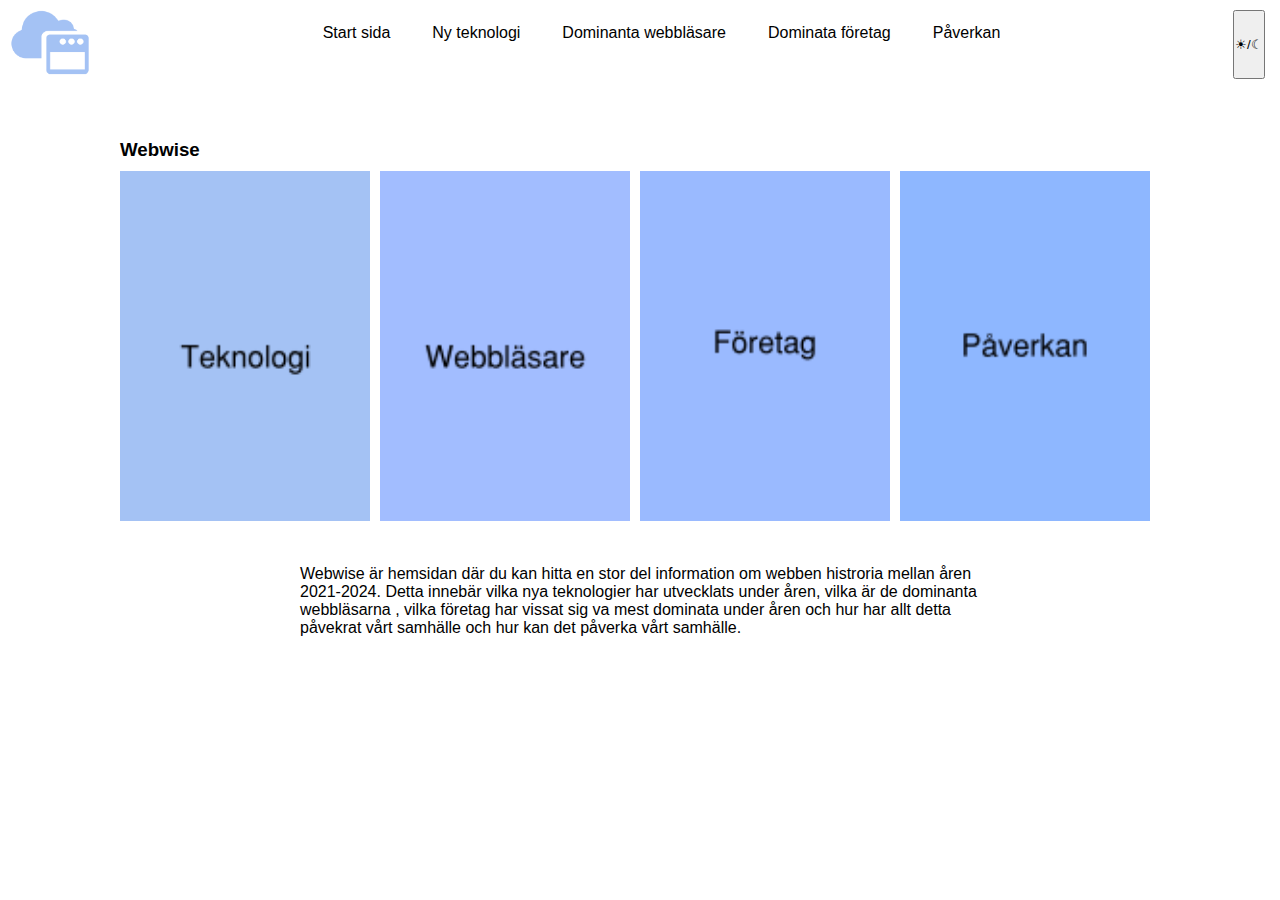
<file: index.html>
<!DOCTYPE html>
<html lang="en">
<head>
    <meta charset="UTF-8">
    <meta name="viewport" content="width=device-width, initial-scale=1.0">
    <title>Webwise</title>
    <link href="https://fonts.googleapis.com/css2?family=Noto+Sans:ital,wght@0,100..900;1,100..900&display=swap" rel="stylesheet">

    <link rel="stylesheet" href="style.css">
</head>
<body>
    <div class="navbar">
        <div>
        <img src="Imagies/webwise-high-resolution-logo-transparent.png" alt="Webwise" width="80" height="65">
        </div>
        <ul>
            <li><a href="index.html">Start sida</a></li>
            <li><a href="page2.html">Ny teknologi</a></li>
            <li><a href="page3.html">Dominanta webbläsare</a></li>
            <li><a href="page4.html">Dominata företag</a></li>
            <li><a href="page5.html">Påverkan</a></li>
        </ul>
        <div class="button">
        <button onClick="myFunktion()">☀/☾</button>
        </div>
    </div>
    <script src="/funktion.js"></script>
    
    <div class="title">
        <h3>Webwise</h3>
    </div>

    <div class="imgStart">
        <div class="imgright">
            <a href="page2.html">
                <img src="Imagies/Teknologi.png" alt="teknologi" height="350" width="250">
            </a>
        </div>

        <div class="imgright">
            <a href="page3.html">
                <img src="Imagies/Webbläsare.png" alt="webbläsare" height="350" width="250">
            </a>
        </div>

        <div class="imgright">
            <a href="page4.html">
                <img src="Imagies/Företag.png" alt="företag" height="350" width="250">
            </a>
        </div>

        <div class="imgright">
            <a href="page5.html">
                <img src="Imagies/Påverkan.png" alt="Påverkan" height="350" width="250">
            </a>
        </div>
    </div>

    <div class="subtext">
        <p>Webwise är hemsidan där du kan hitta en stor del information om webben histroria mellan åren 
        2021-2024. Detta innebär vilka nya teknologier har utvecklats under åren, vilka är de dominanta webbläsarna
        , vilka företag har vissat sig va mest dominata under åren och hur har allt detta påvekrat vårt samhälle och 
        hur kan det påverka vårt samhälle.</p>
    </div>

</body>
</html>
</file>
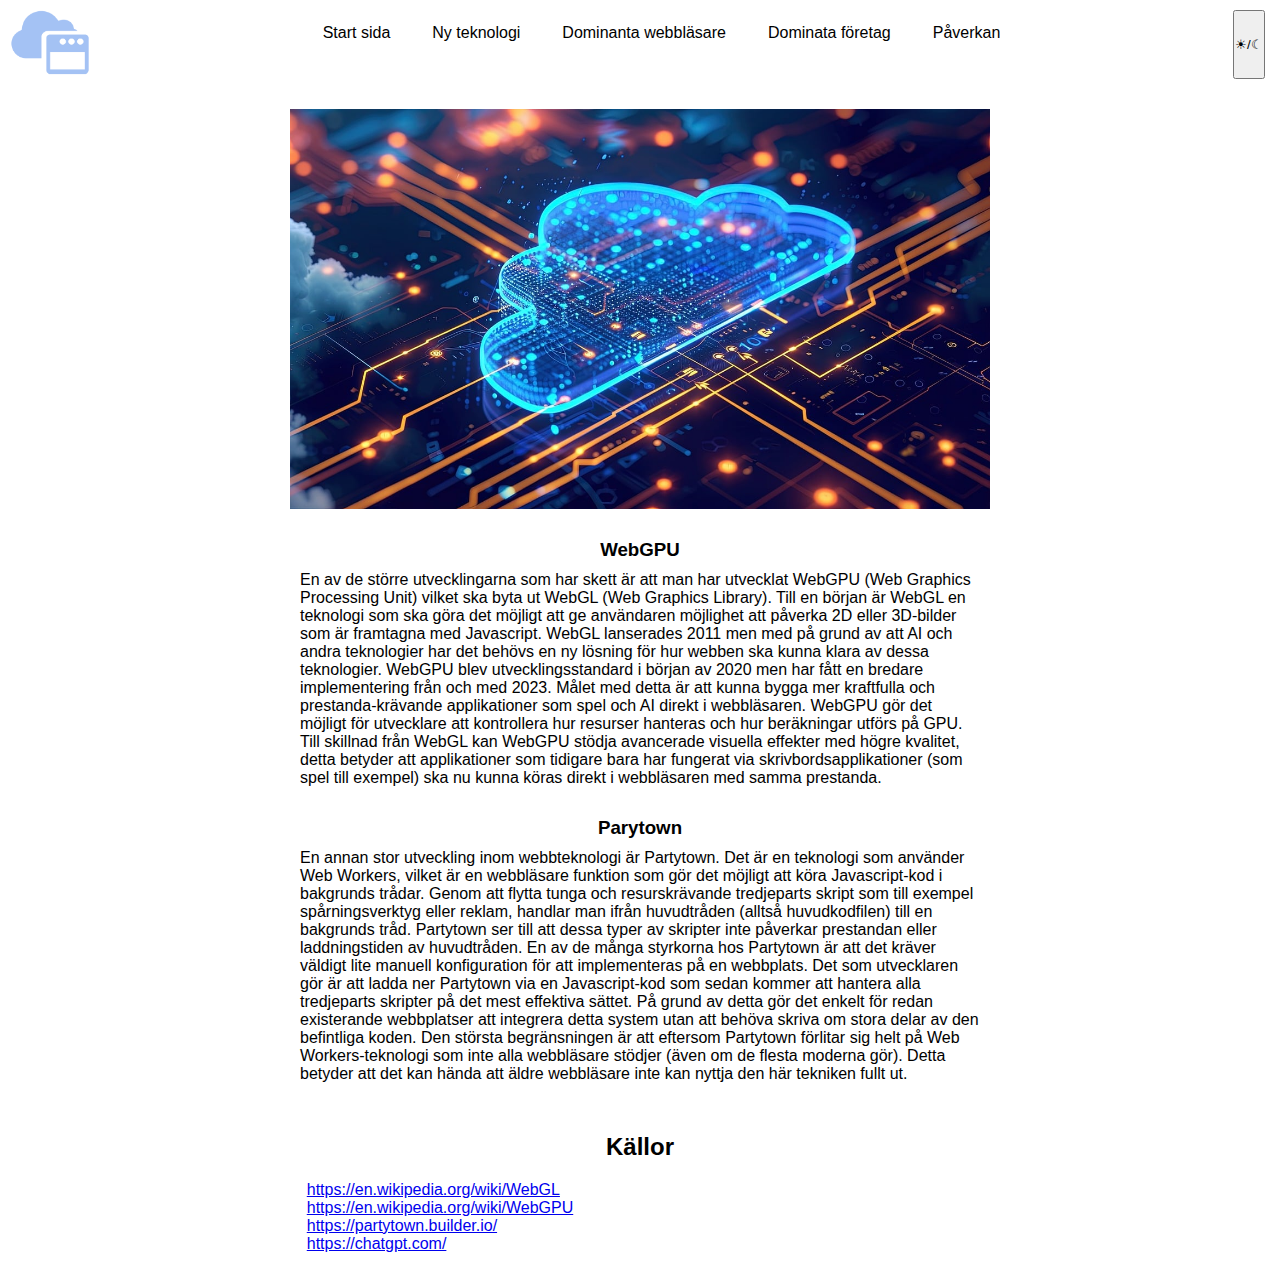
<file: page2.html>
<!DOCTYPE html>
<html lang="en">
<head>
    <meta charset="UTF-8">
    <meta name="viewport" content="width=device-width, initial-scale=1.0">
    <title>Webwise</title>
    <link href="https://fonts.googleapis.com/css2?family=Noto+Sans:ital,wght@0,100..900;1,100..900&display=swap" rel="stylesheet">
    <link rel="stylesheet" href="style.css">
</head>
<body>
    <div class="navbar">
        <div>
            <img src="Imagies/webwise-high-resolution-logo-transparent.png" alt="Webwise" width="80" height="65">
        </div>
        <ul>
            <li><a href="index.html">Start sida</a></li>
            <li><a href="page2.html">Ny teknologi</a></li>
            <li><a href="page3.html">Dominanta webbläsare</a></li>
            <li><a href="page4.html">Dominata företag</a></li>
            <li><a href="page5.html">Påverkan</a></li>
        </ul>
        <div class="button">
        <button onClick="myFunktion()"> ☀/☾</button>
        </div>
    </div>

    <div class="imgcontainer">
        <img src="Imagies/ai-generated-8533603_1280.jpg" alt="AI" height="400" width="700">
    </div>

    <div class="New">
        <h3>WebGPU</h3>
    </div>
    
    <div class="text">
        <p>En av de större utvecklingarna som har skett är att man 
            har utvecklat WebGPU (Web Graphics Processing Unit) vilket 
            ska byta ut WebGL (Web Graphics Library). Till en början  
            är WebGL en teknologi som ska göra det möjligt att ge användaren
            möjlighet att påverka 2D eller 3D-bilder som är framtagna med Javascript.  
            WebGL lanserades 2011 men med på grund av att AI och andra teknologier har 
            det behövs en ny lösning för hur webben ska kunna klara av dessa teknologier. WebGPU blev utvecklingsstandard i början av 2020 
            men har fått en bredare implementering från och med 2023. Målet med detta är att 
            kunna bygga mer kraftfulla och prestanda-krävande applikationer som spel och AI 
            direkt i webbläsaren. WebGPU gör det möjligt för utvecklare att kontrollera hur 
            resurser hanteras och hur beräkningar utförs på GPU. Till skillnad från WebGL kan 
            WebGPU stödja avancerade visuella effekter med högre kvalitet, detta betyder att 
            applikationer som tidigare bara har fungerat via skrivbordsapplikationer (som spel 
            till exempel) ska nu kunna köras direkt i webbläsaren med samma prestanda.
        </p>
    </div>

        <div class="New">
            <h3>Parytown</h3>
        </div>
        <div class="text">
            <p>En annan stor utveckling inom webbteknologi är 
            Partytown. Det är en teknologi som använder Web Workers, 
            vilket är en webbläsare funktion som gör det möjligt att köra 
            Javascript-kod i bakgrunds trådar. Genom att flytta tunga och 
            resurskrävande tredjeparts skript som till exempel spårningsverktyg 
            eller reklam, handlar man ifrån huvudtråden (alltså huvudkodfilen) till 
            en bakgrunds tråd. Partytown ser till att dessa typer av skripter inte 
            påverkar prestandan eller laddningstiden av huvudtråden.
            En av de många styrkorna hos Partytown är att 
            det kräver väldigt lite manuell konfiguration 
            för att implementeras på en webbplats. Det som 
            utvecklaren gör är att ladda ner Partytown via en 
            Javascript-kod som sedan kommer att hantera alla 
            tredjeparts skripter på det mest effektiva sättet.  
            På grund av detta gör det enkelt för redan existerande 
            webbplatser att integrera detta system utan att behöva 
            skriva om stora delar av den befintliga koden.
           Den största begränsningen är att eftersom Partytown 
           förlitar sig helt på Web Workers-teknologi som inte 
           alla webbläsare stödjer (även om de flesta moderna gör). 
           Detta betyder att det kan hända att äldre webbläsare inte 
           kan nyttja den här tekniken fullt ut.
            </p >
        </div>

            <h2>Källor</h2>
        <div class="source">
            <p>
                <a href="https://en.wikipedia.org/wiki/WebGL">https://en.wikipedia.org/wiki/WebGL</a> 
                <br><a href="https://en.wikipedia.org/wiki/WebGPU">https://en.wikipedia.org/wiki/WebGPU</a>  
                <br><a href="https://partytown.builder.io/">https://partytown.builder.io/</a>  
                <br><a href="https://chatgpt.com/">https://chatgpt.com/</a>
            </p>
        </div>
    <script src="/funktion.js"></script>
</body>
</html>
</file>
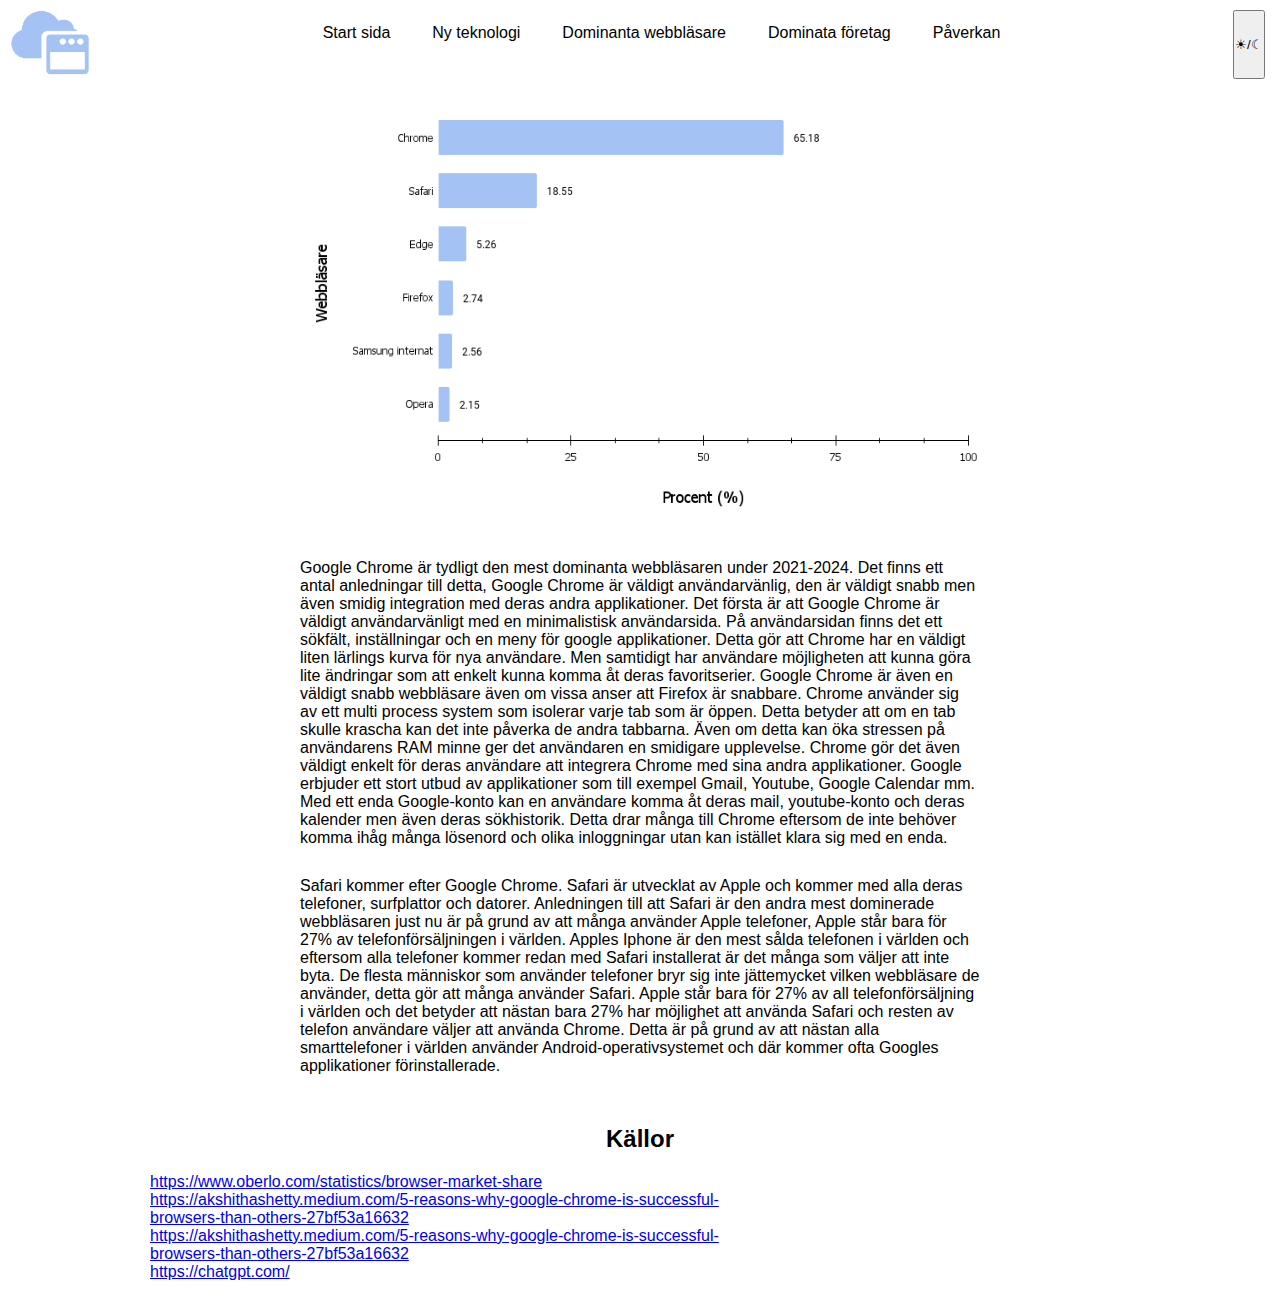
<file: page3.html>
<!DOCTYPE html>
<html lang="en">
<head>
    <meta charset="UTF-8">
    <meta name="viewport" content="width=device-width, initial-scale=1.0">
    <title>Webwise</title>
    <link href="https://fonts.googleapis.com/css2?family=Noto+Sans:ital,wght@0,100..900;1,100..900&display=swap" rel="stylesheet">

    <link rel="stylesheet" href="style.css">
</head>
<body>
    <div class="navbar">
        <div>
            <img src="Imagies/webwise-high-resolution-logo-transparent.png" alt="Webwise" width="80" height="65">
        </div>
        <ul>
            <li><a href="index.html">Start sida</a></li>
            <li><a href="page2.html">Ny teknologi</a></li>
            <li><a href="page3.html">Dominanta webbläsare</a></li>
            <li><a href="page4.html">Dominata företag</a></li>
            <li><a href="page5.html">Påverkan</a></li>
        </ul>
        <div class="button">
        <button onClick="myFunktion()"> ☀/☾ </button>
        </div>
    </div>
    <script src="/funktion.js"></script>
    <div class="graf">
        <img src="Imagies/chart.png" alt="graf" width="700" height="450">
    </div>

    <div class="text">
        <p>Google Chrome är tydligt den mest dominanta webbläsaren under 2021-2024. 
            Det finns ett antal anledningar till detta, Google Chrome är väldigt användarvänlig, 
            den är väldigt snabb  men även smidig integration med deras andra applikationer.  
            Det första är att Google Chrome är väldigt användarvänligt med en minimalistisk 
            användarsida. På användarsidan finns det ett sökfält, inställningar och en meny för 
            google applikationer. Detta gör att Chrome har en väldigt liten lärlings kurva för
            nya användare. Men samtidigt har användare möjligheten att kunna göra lite ändringar
            som att enkelt kunna komma åt deras favoritserier. Google Chrome är även en väldigt
            snabb webbläsare även om vissa anser att Firefox är snabbare. Chrome använder sig 
            av ett multi process system som isolerar varje tab som är öppen. Detta betyder att 
            om en tab skulle krascha kan det inte påverka de andra tabbarna. Även om detta kan 
            öka stressen på användarens RAM minne ger det användaren en smidigare upplevelse. 
            Chrome gör det även väldigt enkelt för deras användare att integrera Chrome med sina 
            andra applikationer. Google erbjuder ett stort utbud av applikationer som till exempel
            Gmail, Youtube, Google Calendar mm.  Med ett enda Google-konto kan en användare komma
            åt deras mail, youtube-konto och deras kalender men även deras sökhistorik. 
            Detta drar många till Chrome eftersom de inte behöver komma ihåg många lösenord och 
            olika inloggningar utan kan istället klara sig med en enda. 
        </p>
    </div>
    <div class="text">
       <p> Safari kommer efter Google Chrome. Safari är utvecklat av Apple och kommer med 
        alla deras telefoner, surfplattor och datorer. Anledningen till att Safari är den 
        andra mest dominerade webbläsaren just nu är på grund av att många använder Apple 
        telefoner, Apple står bara för 27% av telefonförsäljningen i världen. Apples Iphone 
        är den mest sålda telefonen i världen och eftersom alla telefoner kommer redan med 
        Safari installerat är det många som väljer att inte byta. De flesta människor som använder telefoner bryr 
        sig inte jättemycket vilken webbläsare de använder, detta gör att många använder Safari.
        Apple står bara för 27% av all telefonförsäljning i världen och det betyder att nästan bara 
        27% har möjlighet att använda Safari och resten av telefon användare väljer att använda Chrome. 
        Detta är på grund av att nästan alla smarttelefoner i världen använder Android-operativsystemet 
        och där kommer ofta Googles applikationer förinstallerade. 
        </p>
    </div>

        <h2>Källor</h2>
    <div class="source">
        <p>
            <a href="https://www.oberlo.com/statistics/browser-market-share">https://www.oberlo.com/statistics/browser-market-share</a> 
            <br><a href="https://www.oberlo.com/statistics/smartphone-market-share>https://www.oberlo.com/statistics/smartphone-market-share">https://akshithashetty.medium.com/5-reasons-why-google-chrome-is-successful-browsers-than-others-27bf53a16632</a>  
            <br><a href="https://akshithashetty.medium.com/5-reasons-why-google-chrome-is-successful-browsers-than-others-27bf53a16632">https://akshithashetty.medium.com/5-reasons-why-google-chrome-is-successful-browsers-than-others-27bf53a16632</a>
            <br><a href="https://chatgpt.com/">https://chatgpt.com/</a>
        </p>  
    </div>
</body>
</html>
</file>
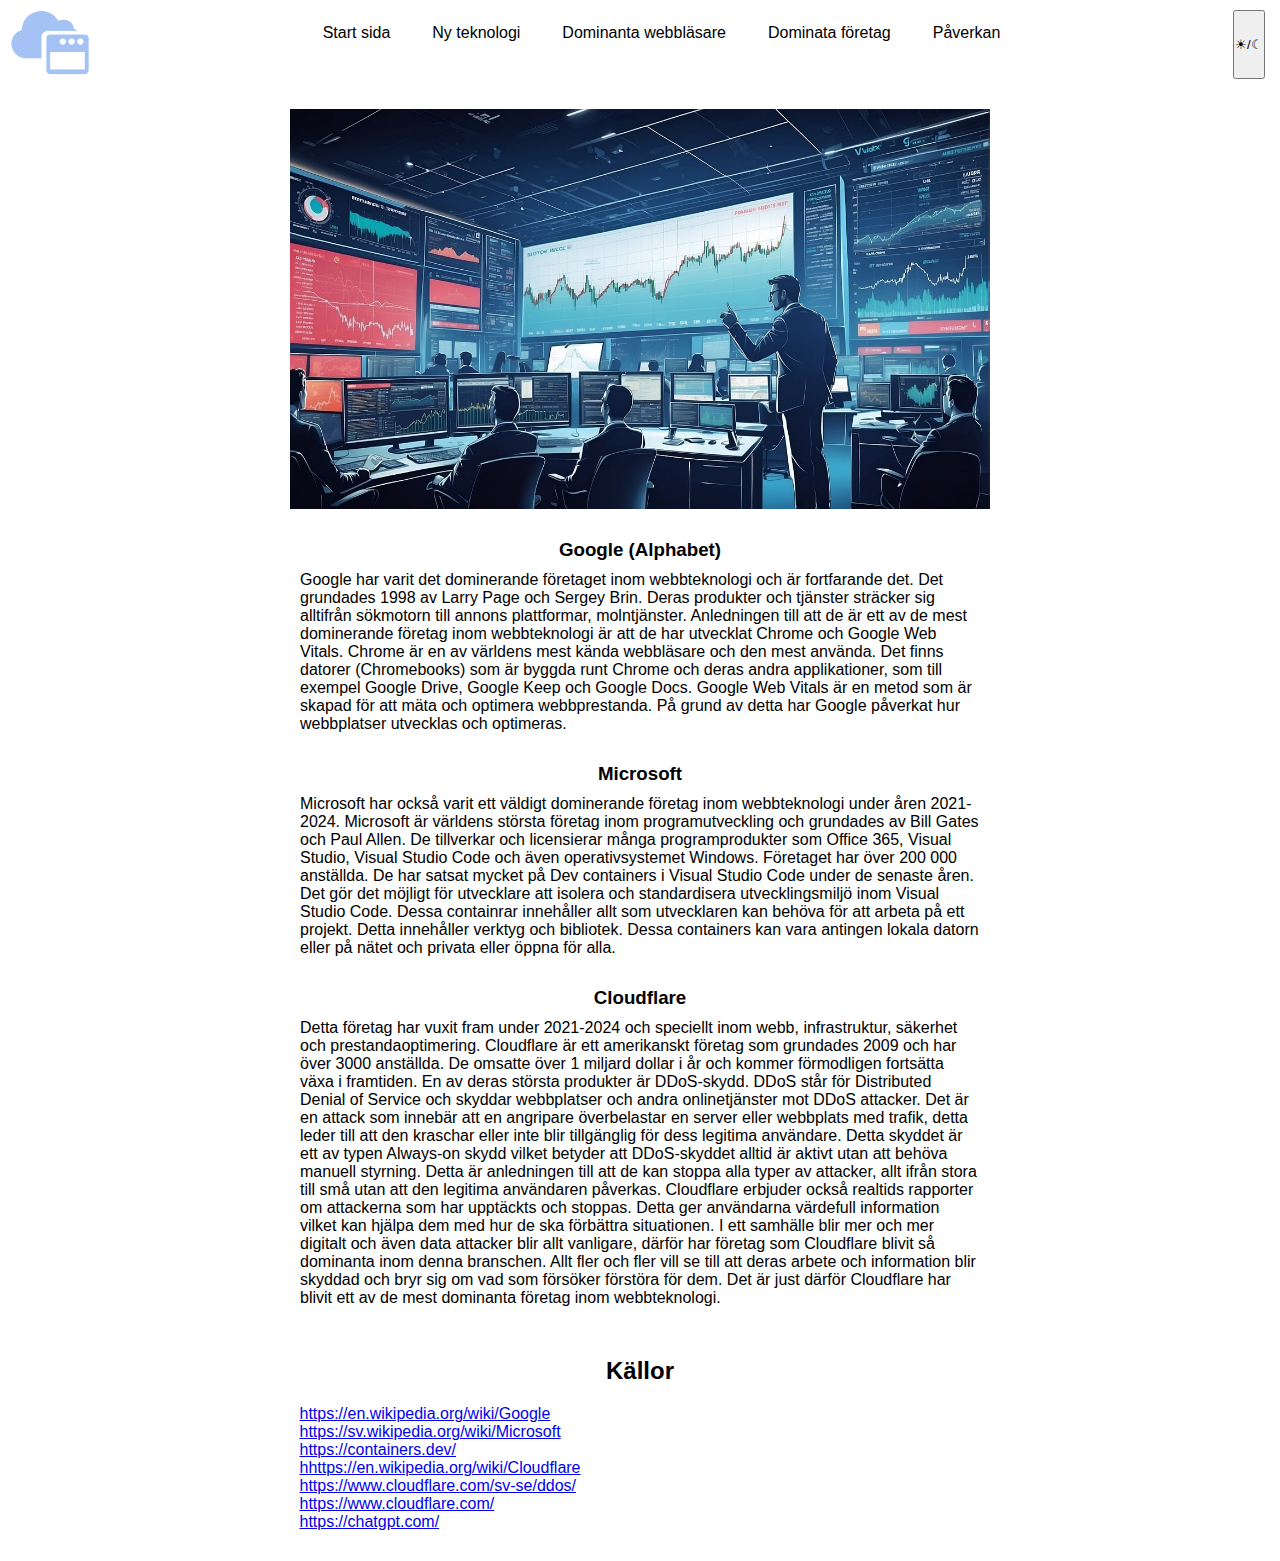
<file: page4.html>
<!DOCTYPE html>
<html lang="en">
<head>
    <meta charset="UTF-8">
    <meta name="viewport" content="width=device-width, initial-scale=1.0">
    <title>Webwise</title>
    <link href="https://fonts.googleapis.com/css2?family=Noto+Sans:ital,wght@0,100..900;1,100..900&display=swap" rel="stylesheet">

    <link rel="stylesheet" href="style.css">
</head>
<body>
    <div class="navbar">
        <div>
            <img src="Imagies/webwise-high-resolution-logo-transparent.png" alt="Webwise" width="80" height="65">
        </div>
        <ul>
            <li><a href="index.html">Start sida</a></li>
            <li><a href="page2.html">Ny teknologi</a></li>
            <li><a href="page3.html">Dominanta webbläsare</a></li>
            <li><a href="page4.html">Dominata företag</a></li>
            <li><a href="page5.html">Påverkan</a></li>
        </ul>
        <div class="button">
        <button onClick="myFunktion()"> ☀/☾ </button>
        </div>
    </div>
    <script src="/funktion.js"></script>

    <div class="imgcontainer">
        <img src="Imagies/ai-generated-8714005_1280.jpg" alt="Företag" width="700" height="400">
    </div>

    <div class="New">
        <h3>Google (Alphabet)</h3>
    </div>

    <div class="text">
        <p>Google har varit det dominerande företaget inom webbteknologi och är 
            fortfarande det. Det grundades 1998 av Larry Page och Sergey Brin. Deras produkter och tjänster sträcker sig alltifrån 
            sökmotorn till annons plattformar, molntjänster. Anledningen till att de
            är ett av de mest dominerande företag inom webbteknologi är att de har utvecklat 
            Chrome och Google Web Vitals. Chrome är en av världens mest kända webbläsare och 
            den mest använda. Det finns datorer (Chromebooks) som är byggda runt Chrome och 
            deras andra applikationer, som till exempel Google Drive, Google Keep och Google Docs. 
            Google Web Vitals är en metod som är skapad för att mäta och optimera webbprestanda. 
            På grund av detta har Google påverkat hur webbplatser utvecklas och optimeras.
        </p>
    </div>

    <div class="New">
        <h3>Microsoft</h3>
    </div>

    <div class="text">
        <p>Microsoft har också varit ett väldigt dominerande företag 
            inom webbteknologi under åren 2021-2024. Microsoft är världens 
            största företag inom programutveckling och grundades av Bill Gates 
            och Paul Allen. De tillverkar och licensierar många programprodukter 
            som Office 365, Visual Studio, Visual Studio Code och även operativsystemet Windows.
            Företaget har över 200 000 anställda. De har satsat mycket på Dev containers i
            Visual Studio Code under de senaste åren. Det gör det möjligt för utvecklare att isolera och standardisera 
            utvecklingsmiljö inom Visual Studio Code. Dessa containrar innehåller allt som utvecklaren 
            kan behöva för att arbeta på ett projekt. Detta innehåller verktyg och bibliotek. 
            Dessa containers kan vara antingen lokala datorn eller på nätet och privata eller öppna för alla.   
            </p>
    </div>

    <div class="New">
        <h3>Cloudflare</h3>
    </div>

    <div class="text">
        <p>Detta företag har vuxit fram under 2021-2024 och speciellt inom webb, 
            infrastruktur, säkerhet och prestandaoptimering. Cloudflare är ett amerikanskt 
            företag som grundades 2009 och har över 3000 anställda. De omsatte över 1 miljard 
            dollar i år och kommer förmodligen fortsätta växa i framtiden. En av deras största 
            produkter är DDoS-skydd. DDoS står för Distributed Denial of Service och skyddar 
            webbplatser och andra onlinetjänster mot DDoS attacker. Det är en attack som innebär 
            att en angripare överbelastar en server eller webbplats med trafik, detta leder till 
            att den kraschar eller inte blir tillgänglig för dess legitima användare. Detta skyddet 
            är ett av typen Always-on skydd vilket betyder att DDoS-skyddet alltid är aktivt utan att 
            behöva manuell styrning. Detta är anledningen till att de kan stoppa alla typer av attacker, 
            allt ifrån stora till små utan att den legitima användaren påverkas.
            Cloudflare erbjuder också realtids rapporter om attackerna som har upptäckts
            och stoppas. Detta ger användarna värdefull information vilket kan hjälpa dem med 
            hur de ska förbättra situationen. I ett samhälle blir mer och mer digitalt och även 
            data attacker blir allt vanligare, därför har företag som Cloudflare blivit så dominanta 
            inom denna branschen. Allt fler och fler vill se till att deras arbete och information blir 
            skyddad och bryr sig om vad som försöker förstöra för dem. Det är just därför Cloudflare har
            blivit ett av de mest dominanta företag inom webbteknologi.
        </p>
    </div>

        <h2>Källor</h2>
    <div class="source">
        <p>
            <a href="https://en.wikipedia.org/wiki/Google">https://en.wikipedia.org/wiki/Google</a>
            <br><a href="https://sv.wikipedia.org/wiki/Microsoft">https://sv.wikipedia.org/wiki/Microsoft</a> 
            <br><a href="https://containers.dev/">https://containers.dev/</a> 
            <br><a href="https://en.wikipedia.org/wiki/Cloudflare">hhttps://en.wikipedia.org/wiki/Cloudflare</a>
            <br><a href="https://www.cloudflare.com/sv-se/ddos/">https://www.cloudflare.com/sv-se/ddos/</a>
            <br><a href="https://www.cloudflare.com/">https://www.cloudflare.com/</a> 
            <br><a href="https://chatgpt.com/">https://chatgpt.com/</a>
        </p>  
    </div>
</body>
</html>
</file>
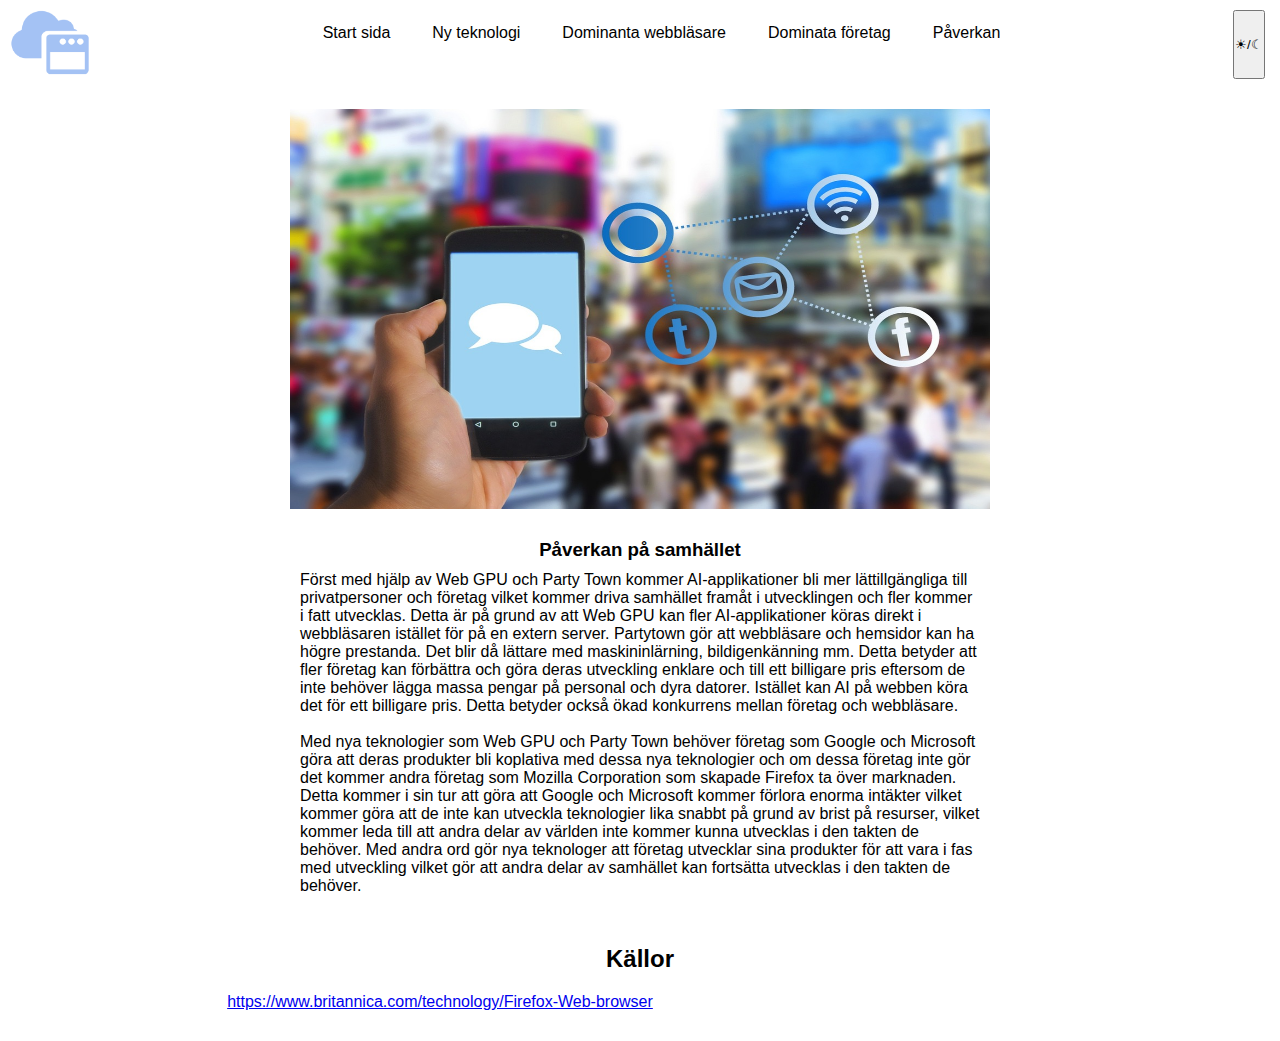
<file: page5.html>
<!DOCTYPE html>
<html lang="en">
<head>
    <meta charset="UTF-8">
    <meta name="viewport" content="width=device-width, initial-scale=1.0">
    <title>Webwise</title>
    <link href="https://fonts.googleapis.com/css2?family=Noto+Sans:ital,wght@0,100..900;1,100..900&display=swap" rel="stylesheet">

    <link rel="stylesheet" href="style.css">
</head>
<body>
    <div class="navbar">
        <div>
            <img src="Imagies/webwise-high-resolution-logo-transparent.png" alt="Webwise" width="80" height="65">
        </div>
        <ul>
            <li><a href="index.html">Start sida</a></li>
            <li><a href="page2.html">Ny teknologi</a></li>
            <li><a href="page3.html">Dominanta webbläsare</a></li>
            <li><a href="page4.html">Dominata företag</a></li>
            <li><a href="page5.html">Påverkan</a></li>
        </ul>
        <div class="button">
        <button onClick="myFunktion()"> ☀/☾ </button>
        </div>
    </div>
    <script src="/funktion.js"></script>

    <div class="imgcontainer">
        <img src="Imagies/smartphone-571961_1280.jpg" alt="telefon" width="700" height="400">
    </div>
    <div class="New">
        <h3>Påverkan på samhället</h3>
    </div>

    <div class="text">
        <p>Först med hjälp av Web GPU och Party Town kommer AI-applikationer bli mer 
            lättillgängliga till privatpersoner och företag vilket kommer driva samhället 
            framåt i utvecklingen och fler kommer i fatt utvecklas. Detta är på grund av att 
            Web GPU kan fler AI-applikationer köras direkt i webbläsaren istället för på en 
            extern server. Partytown gör att webbläsare och hemsidor kan ha högre prestanda. 
            Det blir då lättare med maskininlärning, bildigenkänning mm. Detta betyder att fler 
            företag kan förbättra och göra deras utveckling enklare och till ett billigare pris 
            eftersom de inte behöver lägga massa pengar på personal och dyra datorer. Istället kan AI på webben 
            köra det för ett billigare pris. Detta betyder också ökad konkurrens mellan företag och webbläsare. 
            <br>
            <br>    
            Med nya teknologier som Web GPU och Party Town behöver företag som 
            Google och Microsoft göra att deras produkter bli koplativa med dessa 
            nya teknologier och om dessa företag inte gör det kommer andra företag 
            som Mozilla Corporation som skapade Firefox ta över marknaden. Detta kommer 
            i sin tur att göra att Google och Microsoft kommer förlora enorma intäkter 
            vilket kommer göra att de inte kan utveckla teknologier lika snabbt på grund 
            av brist på resurser, vilket kommer leda till att andra delar av världen inte 
            kommer kunna utvecklas i den takten de behöver. Med andra ord gör nya teknologer 
            att företag utvecklar sina produkter för att vara i fas med utveckling vilket gör 
            att andra delar av samhället kan fortsätta utvecklas i den takten de behöver.
            </p>
    </div>

        <h2>Källor</h2>
    <div class="source">
        <p>
            <a href="https://www.britannica.com/technology/Firefox-Web-browser">https://www.britannica.com/technology/Firefox-Web-browser</a>
        </p> 
    </div> 
</body>
</html>
</file>
<file: style.css>
* {
    margin: 0;
    padding: 0;
}

body{
    color: rgb(0, 0, 0);
    font-family: "Noto+Sans", Arial;
}

h1{
    margin-left: 5px;
}

.navbar {
    display: flex;
    margin-top: 10px; 
    margin-left: 10px;
}

    .dark-mode {
      background-color: rgb(28, 28, 28);
      color: white;
  }
  
  
  .dark-mode a {
      color: white; 
  }

  .dark-mode a:hover{
    color: #a1a1a1;
  }
  
  .dark-mode button {
      background-color: rgb(28, 28, 28);
      color: white;

  }
  

ul {
    list-style-type: none;
    overflow: hidden;
    display: flex;
    justify-content: center;
    gap: 10px;
    width: 90%;
  }
  
  li {
    float: left;
  }
  
  li a {
    display: block;
    color: black;
    text-align: center;
    padding: 14px 16px;
    text-decoration: none;
  }

  a:hover{
    color:#929191;
  }
  

  .button{
    display: flex;
    justify-content: flex-end;
    border-radius: 50px;
    background-color: white;
  }

  h2{
    margin-top: 50px;
    margin-bottom: 20px;
    display: flex;
    justify-content: center;
  }

  h3{
    margin-bottom: 10px;
  }

  .New {
     display: flex; 
    justify-content: center;
    margin-top: 30px;
  }

  .text{
    display: flex;
    justify-content: center;
    margin-left: 300px;
    margin-right: 300px;
    margin-bottom: 30px;
  }
  .imgStart{
    display: flex;
    
    flex-direction: row;
    margin-left: 120px;
    margin-top: 3px;
  }

  .imgright{
    margin-right: 10px;
    object-fit: cover;
  }

  .imgright:hover{
    background-color: #A4C2F4;
  }

  .graf{
    width: 100%;
    display: flex;
    justify-content: center;
    margin-bottom: 30px;
  }

  img {
    max-width: 100%;  
  }

  .imgcontainer{
    display: flex;
    justify-content: center;
    margin-top: 30px;
  }

  .title{
    margin-top: 60px;
    margin-left: 120px;
  }
  
  .subtext{
    display: flex;
    justify-content: center;
    margin-left: 300px;
    margin-right: 300px;
    margin-bottom: 30px;
    margin-top: 40px;
  }
 
  .source{
    display: flex;
    justify-content: center;
    margin-left: 150px;
    margin-right: 550px;
    margin-bottom: 30px;
  }
</file>
